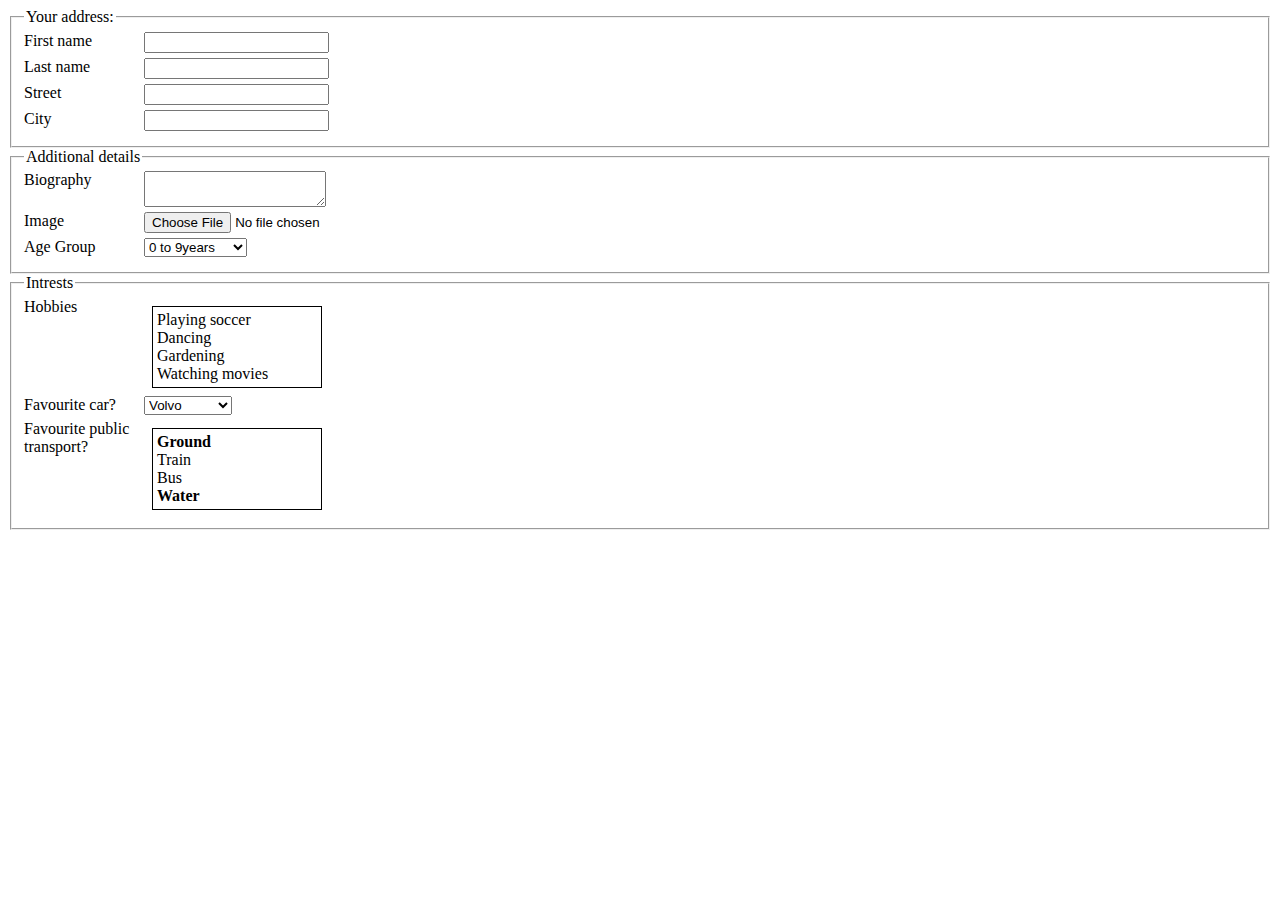
<file: index.html>
<!DOCTYPE html>
<html lang="en">
<head>
    <meta charset="UTF-8">
    <meta name="viewport" content="width=device-width, initial-scale=1.0">
    <link rel="stylesheet" href="index.css">
    <title>Form</title>
</head>
<body>
    <header>
        <main>
            <form action="./formsuccess.html">
                <fieldset>
                    <legend>Your address:</legend>
                    <div class="overall">
                        <span class="box">
                            <label for="fname">First name</label>
                            <input type="text" id="fname" name="First name">
                       </span>  
                       <span class="box">
                            <label for="lname">Last name</label>
                            <input type="text" id="lname" name="Last name">
                       </span> 
                       <span class="box">
                            <label for="street">Street</label>
                            <input type="text" id="street" name="Street">
                       </span> 
                        <span class="box">
                            <label for="city">City</label>
                            <input type="text" id="city" name="City">
                        </span>
                    </div>
                </fieldset>

                <fieldset>
                    <legend>Additional details</legend>
                    <div class="overall">
                        <span class="box">
                            <label for="bio">Biography</label>
                            <textarea name="Biography" id="bio"></textarea>
                        </span>
                       <span class="box">
                            <label for="img">Image</label>
                            <input type="file" id="img" name="Image" >
                       </span>
                       <span class="box">
                            <label for="age">Age Group</label>
                            <select name="Age Group" id="age" >
                                <option  value="0 to 9years">0 to 9years</option>
                                <option  value="10 to 19years">10 to 19years</option>
                                <option  value="20 to 29years">20 to 29years</option>
                                <option  value="30 to 39years">30 to 39years</option>
                            </select>  
                      </span> 
                    </div>
                </fieldset>
                           
                <fieldset>
                    <legend>Intrests</legend>
                    <div class="overall">
                        <div style="display: inline-flex;">
                            <label for="hobbies">Hobbies</label>
                            <div class="hobby">
                                <span>Playing soccer</span>
                                <span>Dancing</span>
                                <span>Gardening</span>
                                <span>Watching movies</span>
                            </div>
                        </div>
                        <span class="box">
                            <label for="Cars">Favourite car?</label>
                            <select name="Favourite car?" id="Cars" >
                                <option value="Volvo">Volvo</option>
                                <option value="Ferari">Ferari</option>
                                <option value="BMW">BMW</option>
                                <option value="Mikano car">Mikano car</option>
                            </select>
                        </span>
                        <div style="display: inline-flex;">
                            <label for="Public trans">Favourite public transport?</label>
                            <div class="publictrans">
                              <span class="letter">Ground</span>
                              <span>Train</span>
                              <span>Bus</span>
                              <span class="letter">Water</span>
                            </div>
                       </div>
                   </div>
                </fieldset>
            </form>
        </main>
    </header>
</body>
</html>
</file>
<file: index.css>
.hobby{
    border: 1px solid black;
    padding: 4px;
    margin: 8px;
    width: 160px;
}
.hobby span{
    display: block;
}
.publictrans{
    border: 1px solid black;
    padding: 4px;
    margin: 8px;
    width: 160px;
}
.publictrans span{
    display: block;
}
.letter{
    font-weight: bold;
}
label { 
    width: 120px;
 }
 .box{
    display: inline-flex;
    margin-bottom: 5px;
    
 }
 .overall{
    display: flex;
    flex-flow: column;
 }
</file>
